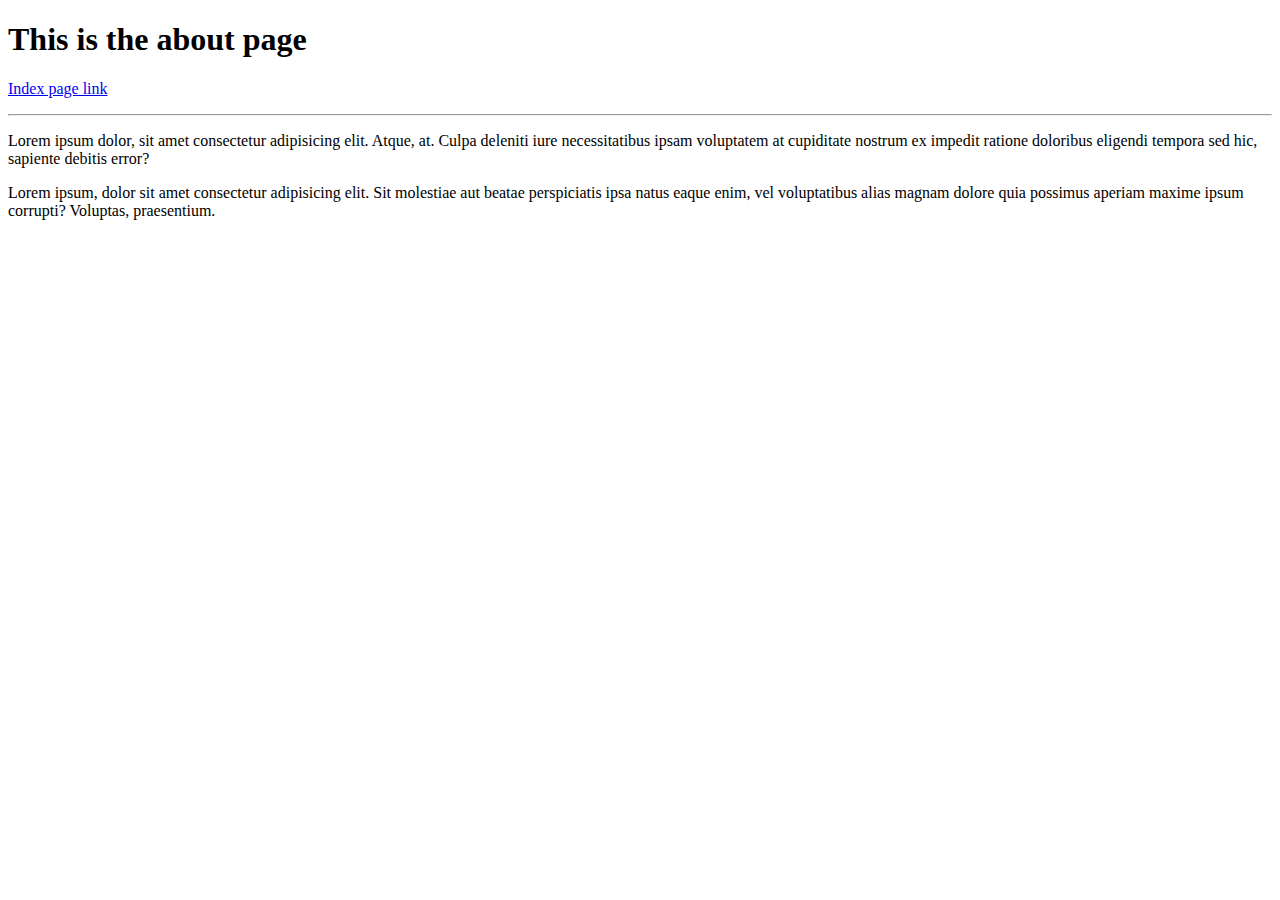
<file: about.html>
<!DOCTYPE html>
<html lang="en">

<head>
    <meta charset="UTF-8">

    <title>about page</title>
</head>

<body>
    <header>
        <h1>This is the about page</h1>
    </header>

    <p>
        <a href="index.html">Index page link</a>
    </p>

    <hr>
    <p>Lorem ipsum dolor, sit amet consectetur adipisicing elit. Atque, at. Culpa deleniti iure necessitatibus ipsam
        voluptatem at cupiditate nostrum ex impedit ratione doloribus eligendi tempora sed hic, sapiente debitis error?
    </p>

    <p>Lorem ipsum, dolor sit amet consectetur adipisicing elit. Sit molestiae aut beatae perspiciatis ipsa natus eaque
        enim, vel voluptatibus alias magnam dolore quia possimus aperiam maxime ipsum corrupti? Voluptas, praesentium.
    </p>
</body>

</html>
</file>
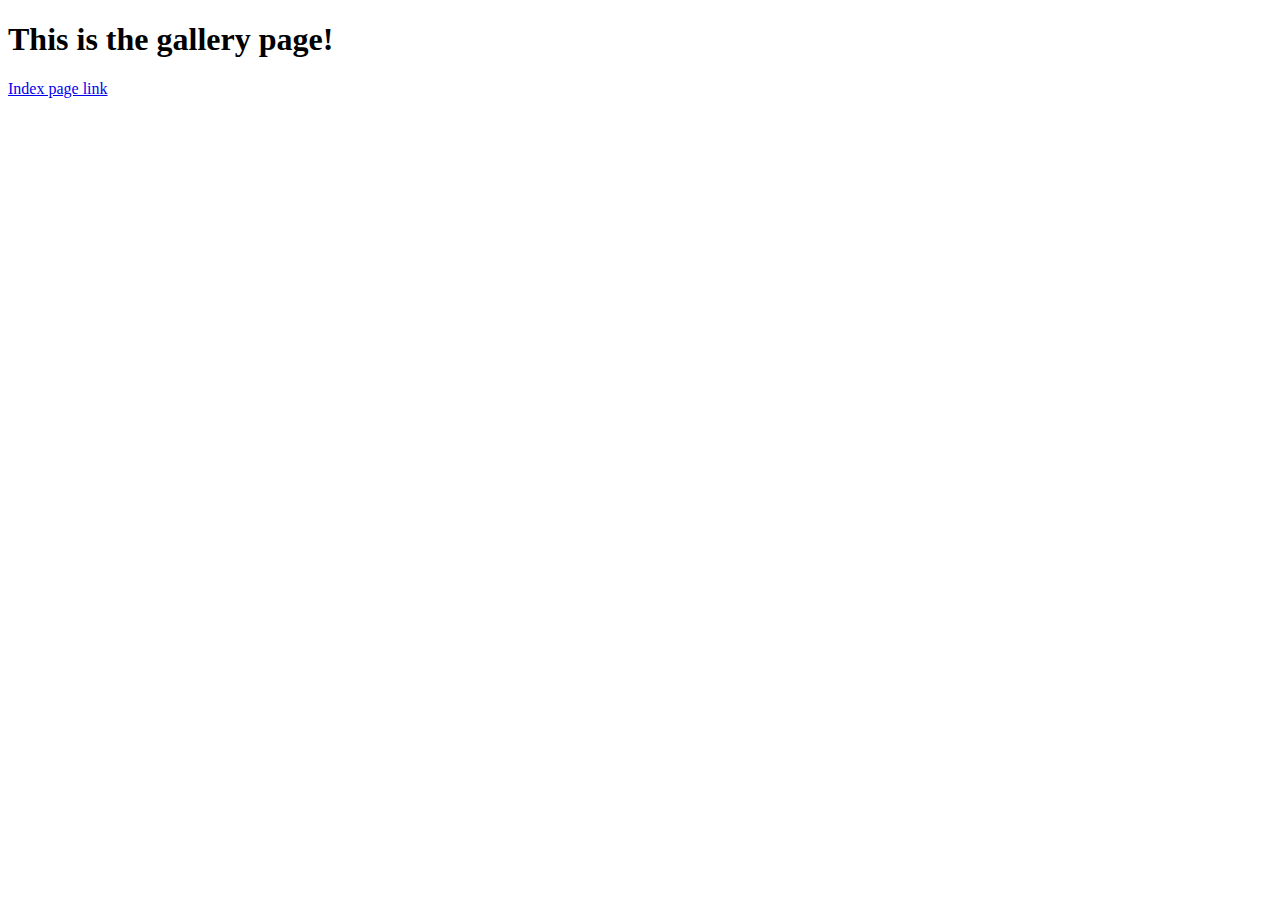
<file: gallery.html>
<!DOCTYPE html>
<html lang="en">

<head>
    <meta charset="UTF-8">

    <title>gallery page</title>
</head>

<body>
    <header>
        <h1>This is the gallery page!</h1>
    </header>
    <div>
        <p>
            <a href="index.html">Index page link</a>
        </p>
    </div>
</body>

</html>
</file>
